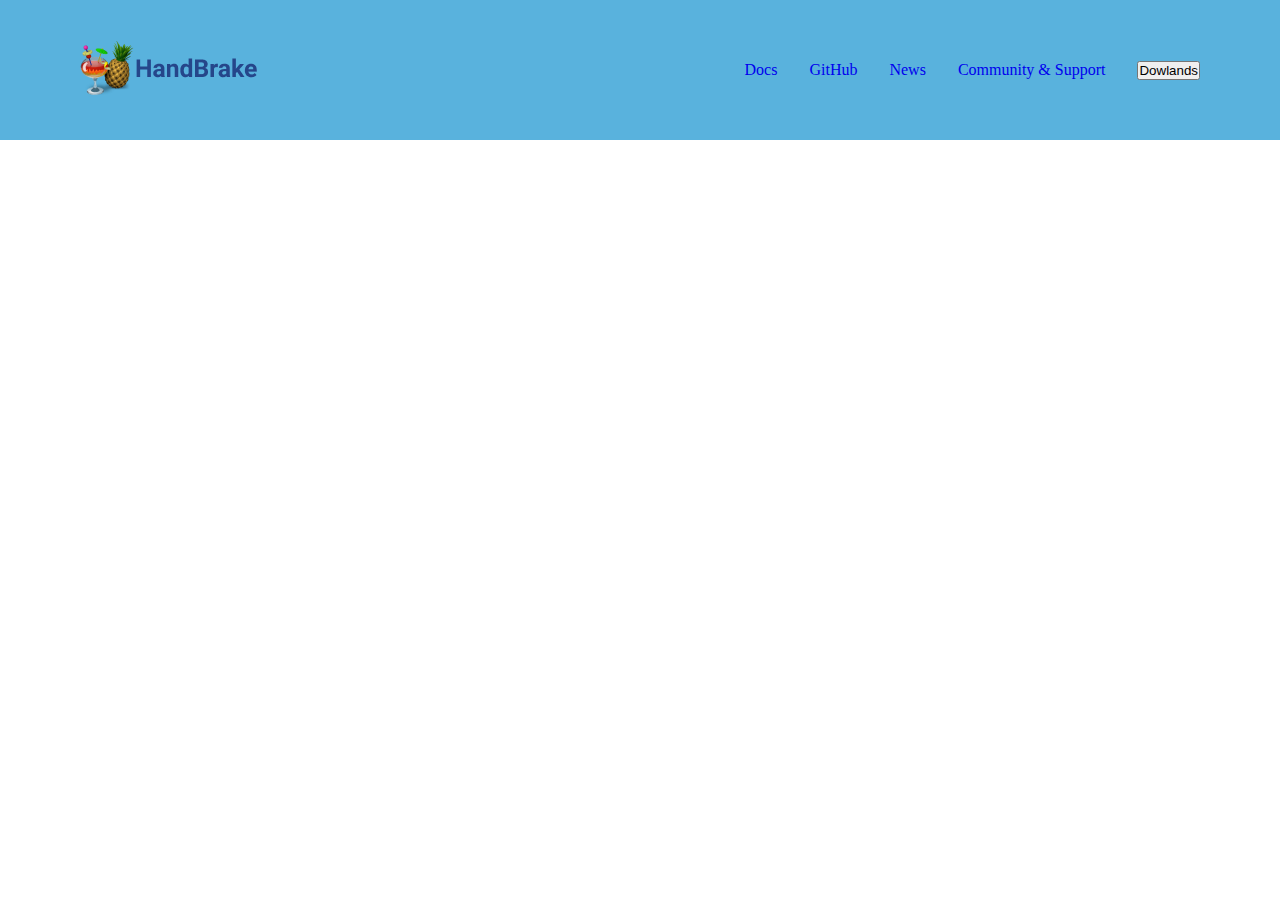
<file: classwork/index.html>
<!DOCTYPE html>
<html lang="en">
<head>
  <meta charset="UTF-8">
  <meta name="viewport" content="width=device-width, initial-scale=1.0">
  <title>PROJEKT</title>
  <link rel="stylesheet" href="css/style.css">
</head>
<body>
  
    <nav>
      <div class="container nav-container ">
        <div class="nav-logo" >
          <img src="./images/logo.png" alt="Handbrake">
        </div>
        <ul class="nav-list">
          <li class="nav-item"><a href="#" class="nav-link">Docs </a></li>
          <li class="nav-item"><a href="#" class="nav-link">GitHub </a></li>
          <li class="nav-item"><a href="#" class="nav-link">News </a></li>
          <li class="nav-item"><a href="#" class="nav-link">Community & Support </span></a></li>
          <li class="nav-item">
            <button class="nav-btn" >Dowlands</button>
          </li>
        </ul>
        <button class="hamburger"> 
        <img src="./images/menu.svg" alt=hamburger">  
        </button>
      </div>
    </nav>
    <main>
      <section></section>
    </main>
    <footer></footer>
</body>
</html>
</file>
<file: classwork/css/style.css>
* {
  margin: 0;
  padding: 0;
  box-sizing: border-box;
}

.container {
  max-width: 1160px;
  margin-left: auto;
  margin-right: auto;
  padding-left: 20px;
  padding-right: 20px;
}

a {
  text-decoration: none;
}

nav {
  padding-top: 41px;
  padding-bottom: 41px;
  background: rgba(19, 145, 206, 0.7);
}

.nav-container {
  display: flex;
  justify-content: space-between;
  align-items: center;
}

.nav-list {
  display: flex;
  gap: 32px;
  list-style-type: none;
}

.hamburger {
  display: none;
}

@media (max-width: 700px) {
  .nav-list {
    display: none;
  }
  .hamburger {
    display: inline-block;
    border: none;
    background-color: transparent;
  }
}
</file>
